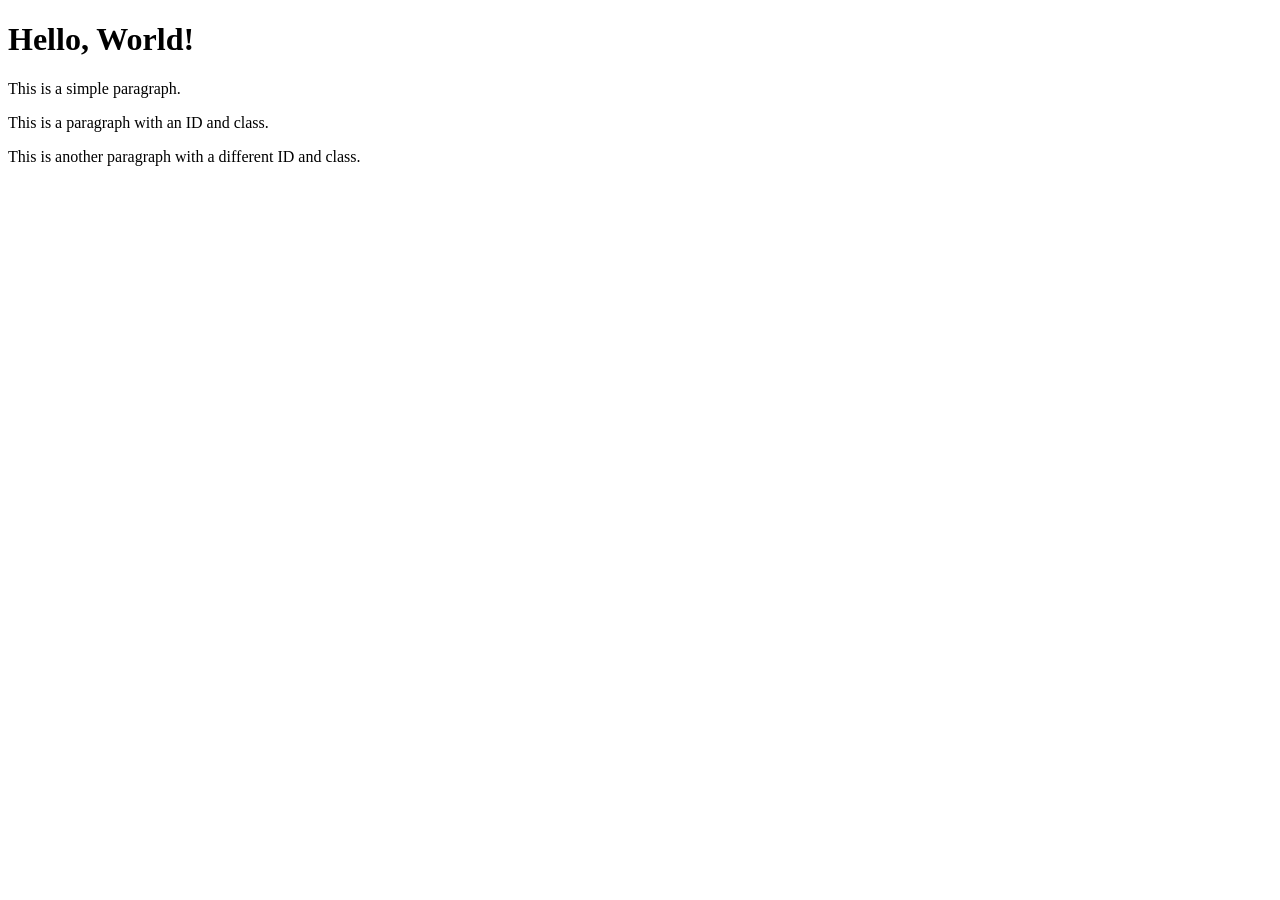
<file: Lab_1.html>
<!-- //here belongs HTML -->
<!DOCTYPE html>
<html lang="en">
    <head>
        <meta charset="UTF-8">
        <meta name="viewport" content="width=device-width, initial-scale=1.0">
            <title>Learning purpose</title>
    </head>
    
    <body>
        <h1>Hello, World!</h1>
        <p>This is a simple paragraph.</p>
        <p id="first_text" class="learning">This is a paragraph with an ID and class.</p>
        <p id="learningsom" class="somesome">This is another paragraph with a different ID and class.</p>
    </body>
</html>
</file>
